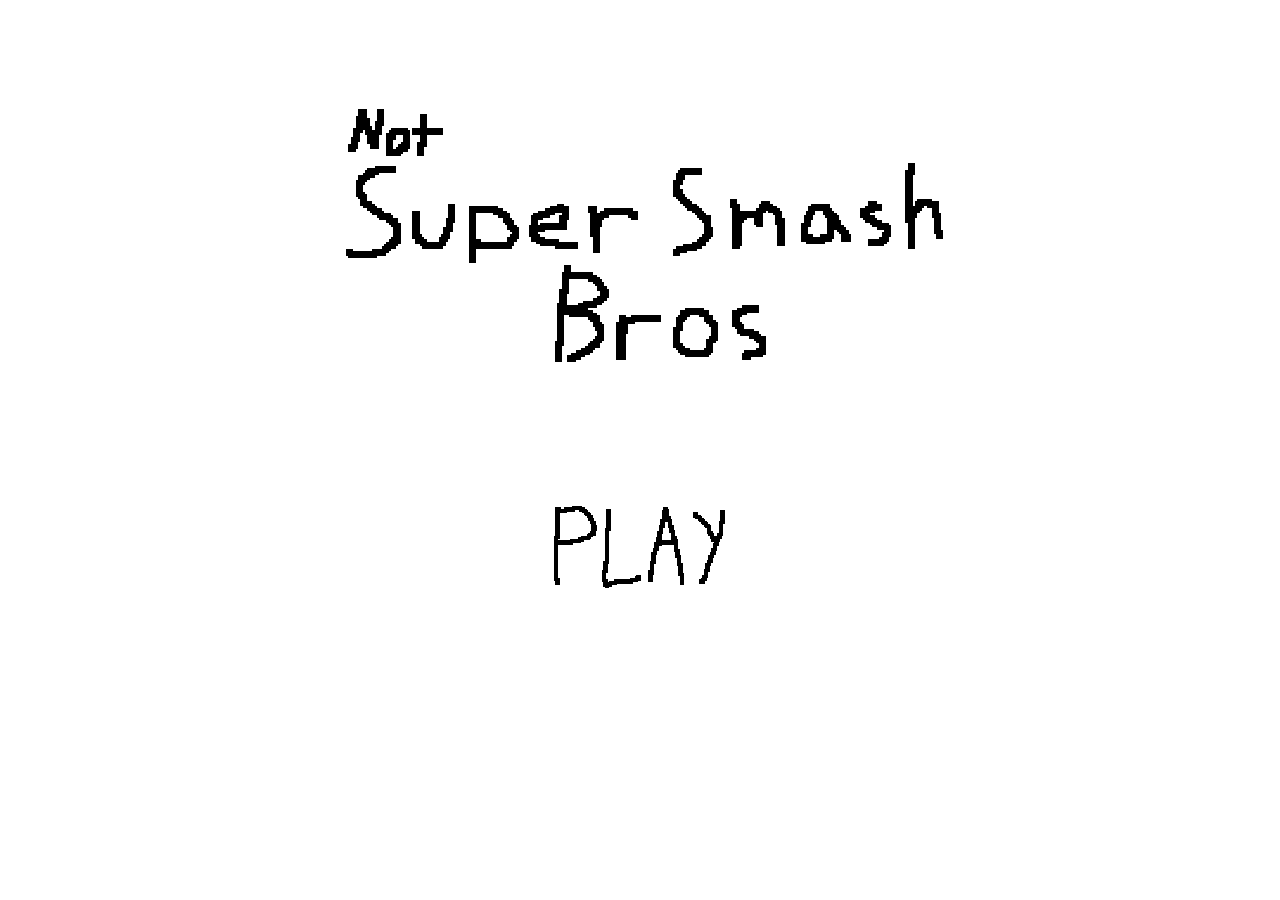
<file: index.html>
<!DOCTYPE html>
<html lang="en">
    <head>
        <meta charset="UTF-8">
        <meta name="viewport" content="width=device-width, initial-scale=1.0">
        <meta http-equiv="X-UA-Compatible" content="ie=edge">
        <title>CSA Final Project</title>
        <link rel="stylesheet" href="index.css">
    </head>
    <body>
        <div id="star-pattern-gradient"></div>
        <div id="star-pattern"></div>
        

        <div id="menu-container">
            <img src="./img/title.png" alt="Title">
            <div id="menu">
                <a href="main.html"><img src="./img/play.png" alt="Play" style="width: 100%;"></a>
            </div>
        </div>
    </body>
</html>
</file>
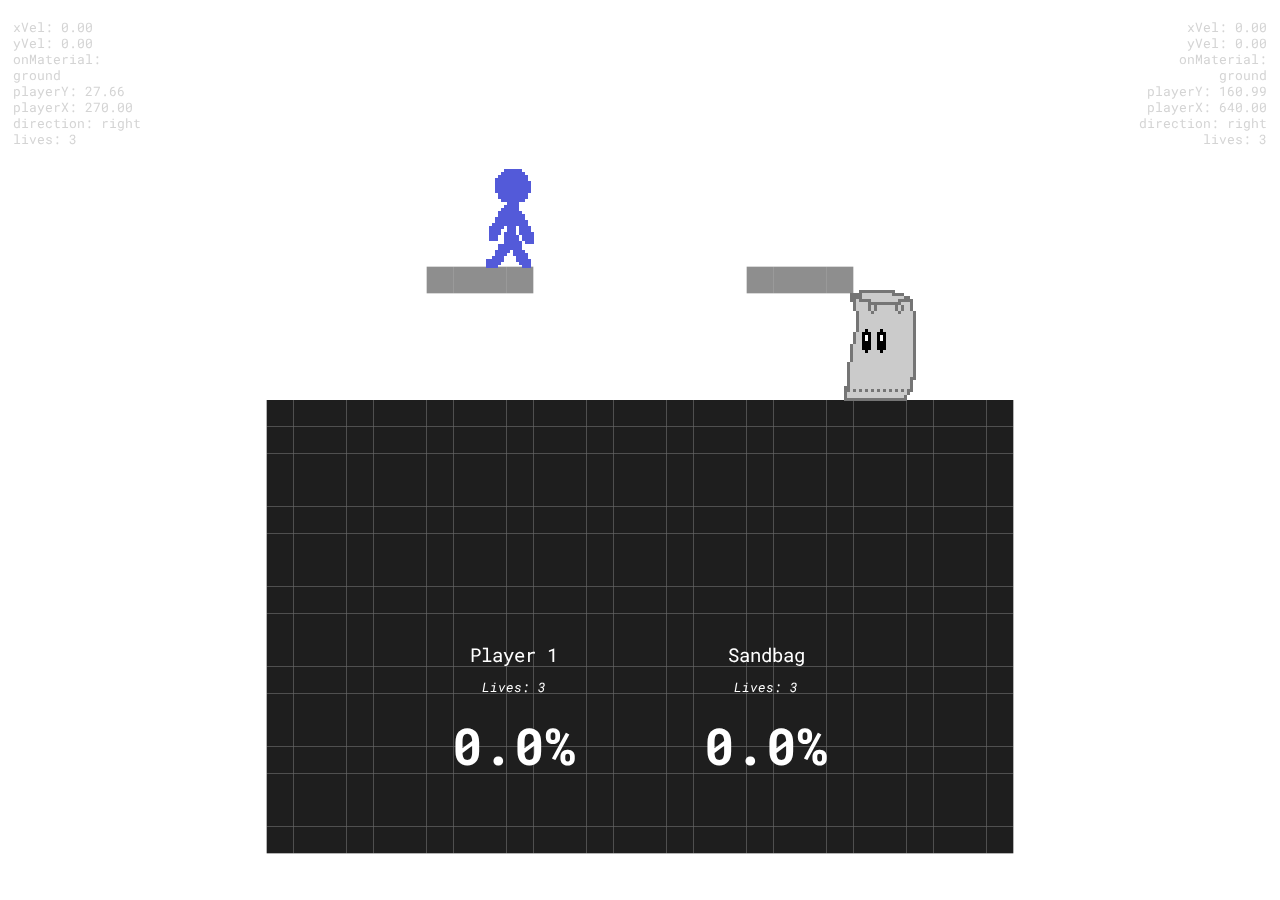
<file: main.html>
<!DOCTYPE html>
<html lang="en">
    <head>
        <meta charset="UTF-8">
        <meta name="viewport" content="width=device-width, initial-scale=1.0">
        <meta http-equiv="X-UA-Compatible" content="ie=edge">
        <title>CSA Final Project</title>
        <link rel="stylesheet" href="main.css">
    </head>
    <body>
        <p id="debugstats1"></p>
        <p id="debugstats2"></p>
        <canvas></canvas>

        <div id="player-info-container">
            <div id="p1" class="player-info">
                <p>Player 1</p>
                <p id="p1-lives"></p>
                <h3 id="p1-percent">0%</h3>
            </div>
            <div id="p2" class="player-info">
                <p>Sandbag</p>
                <p id="p2-lives"></p>
                <h3 id="p2-percent">0%</h3>
            </div>
        </div>


        <div id="game-over-container">
            <h2 id="game-over-header"></h3>
            <div id="stats-container">
                <p id="p1-stats" class="stats"></p>
                <p id="p2-stats" class="stats"></p>
            </div>
            <a href="main.html">Rematch</a>
            <a href="index.html">Main menu</a>
        </div>

    </body>
</html>

<script src="./js/utils.js"></script>
<script src="./js/classes/Sprite.js"></script>
<script src="./js/classes/Player.js"></script>
<script src="./js/classes/CollisionBlock.js"></script>
<script src="./js/classes/HurtBox.js"></script>
<script src="./js/classes/Projectile.js"></script>
<script src="./js/classes/WeigthedProjectile.js"></script>
<script src="./js/data/collisions.js"></script>
<script src="./js/data/movesets.js"></script>
<script src="./js/main.js"></script>
</file>
<file: index.css>
@import url('https://fonts.googleapis.com/css2?family=Azeret+Mono&family=Roboto+Mono&family=Rubik:wght@500&display=swap');

body {
    font-family: "Roboto Mono";
    width: 100%;
    height: 100%;
    margin: 0%;
    padding: 0%;
    box-sizing: border-box;
    overflow: hidden;
}

a {
    color: black;
    text-decoration: none;
    font-size: 3vw;
}

#menu-container {
}

#menu-container img {
    display: block;
    margin: auto;
    margin-top: 10vh;
    margin-bottom: 10vh;
    height: 50%;
    width: 50%;
    image-rendering: pixelated;
}

#menu {
    display: block;
    margin: auto;
    height: fit-content;
    width: fit-content;
}

#star-pattern-gradient {
    z-index: -99;
    position: absolute;
    top: 0;
    left: 0;
    width: 100vw;
    height: 100vh;
    background-image: radial-gradient(circle, rgba(255,255,255,0) 0%, rgba(255,255,255,0) 60%, rgba(255,255,255,1) 100%);
}

#star-pattern {
    z-index: -999;
    position: absolute;
    top: 0;
    left: 0;
    width: 100vw;
    height: 100vh;
    background-image: url("https://assets.codepen.io/1468070/Star+Pattern+3.svg");
    background-repeat: repeat;
    background-position: 0 0;
    filter: invert(10%) contrast(100%);
    background-size: 10%;
    animation: pan 60s linear infinite;
}

@keyframes pan {
    0% {
        background-position: 0 0;
    }
    100% {
        background-position: 999px 999px;
    }
}
</file>
<file: main.css>
@import url('https://fonts.googleapis.com/css2?family=Azeret+Mono&family=Roboto+Mono&family=Rubik:wght@500&display=swap');

body {
    font-family: "Roboto Mono";
    width: 100%;
    height: 100%;
    margin: 0%;
    padding: 0%;
    box-sizing: border-box;
    overflow: hidden;
    color: white;
}

canvas {
    top: 0;
    left: 0;
    position: absolute;
    width: 100%;
    height: 100%;
    image-rendering: pixelated;
}

#debugstats1 {
    font-size: 1vw;
    position: absolute;
    top: 0;
    left: 0;
    width: 11vw;
    height: 10vw;
    padding: 0.5vw 1vw;
    white-space: pre-line;
    opacity: 50%;
    z-index: 100;
    color: darkgray;
}

#debugstats2 {
    font-size: 1vw;
    position: absolute;
    top: 0;
    right: 0;
    width: 11vw;
    height: 10vw;
    padding: 0.5vw 1vw;
    white-space: pre-line;
    opacity: 50%;
    z-index: 100;
    text-align: right;
    color: darkgray;
}

#player-info-container {
    display: flex;
    gap: 10vw;
    position: absolute;
    top: 70%;
    left: 50%;
    transform: translateX(-50%);
}

h3 {
    font-size: 4vw;
    line-height: 0vw;
}

.player-info {
    display: block;
    justify-content: center;
    text-align: center;
}

.player-info p {
    font-size: 1.5vw;
    line-height: 1vw;
}

#p1-lives {
    font-size: 1vw;
    font-style: italic;
}

#p2-lives {
    font-size: 1vw;
    font-style: italic;
}

#p1 {
    left: 35%;
}

#p2 {
    left: 55%;
}

#game-over-container {
    z-index: 999;
    position: absolute;
    top: 0;
    left: 0;
    width: 100vw;
    height: 100vh;
    display: none;
    opacity: 0%;
    background-color: rgba(0, 0, 0, 0.7);
    color: white;
}

#game-over-header {
    width: 100vw;
    text-align: center;
    font-size: 5vw;
}

#stats-container {
    display: flex;
    justify-content: center;
    align-items: center;
    gap: 6vw;
    margin-bottom: 5vh;
}

.stats {
    display: block;
    font-size: 2vw;
    text-align: center;
    white-space: pre-wrap;
}

a {
    display: flex;
    justify-content: center;
    align-items: center;
    font-size: 2vw;
    width: 20vw;
    height: 4vw;
    margin-left: auto;
    margin-right: auto;
    color: white;
    text-decoration: none;
    border: solid 0.5vw;
    border-radius: 2vw;
    margin-bottom: 3vh;
}
</file>
